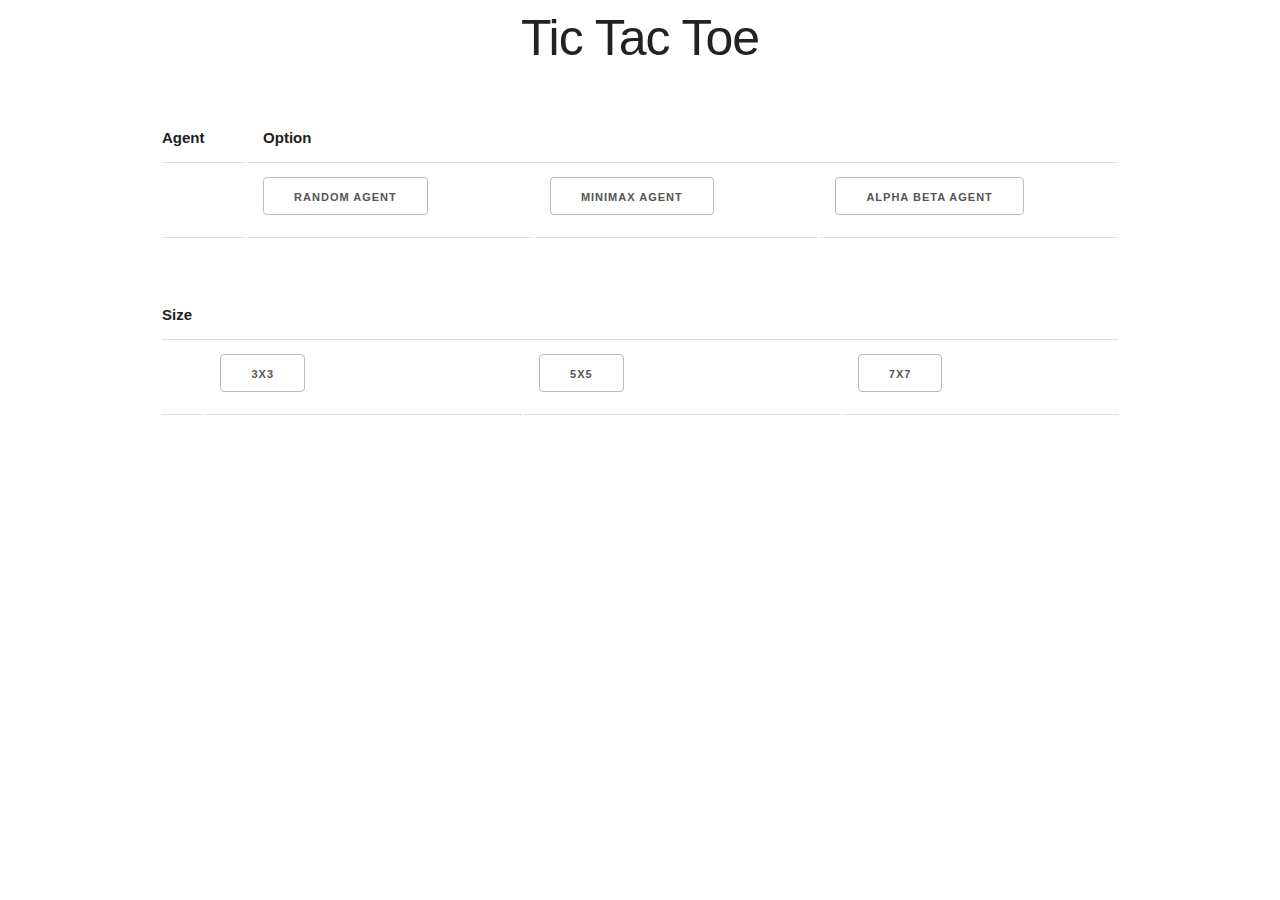
<file: TicTacToe/index.html>
<!DOCTYPE html>
<html>
<head>
  <meta charset="utf-8" />
  <link rel="stylesheet" href="skeleton.css">
  <title>TicTacToe 7x7</title>
  <style>
    div {
      text-align: center;
    }
  </style>
</head>

<body>
  <div class="container">

    <div class="row">
      <h1>
        Tic Tac Toe
      </h1>
    </div>

    <br>

    <div class="row">
      <div class="twelve columns">
        <table class="u-full-width">
          <thead>
            <tr>
              <th>Agent</th>
              <th colspan="3">Option</th>
            </tr>
          </thead>
          <tbody>
            <tr>
              <td><h6 id="agent"></h6></td>
              <td><button onclick="switchToRandom()">Random Agent</button></td>
              <td><button onclick="switchToMinimax()">Minimax Agent</button></td>
              <td><button onclick="switchToAlphaBeta()">Alpha Beta Agent</button></td>
            </tr>
          </tbody>
        </table>

        <br>

        <table class="u-full-width">
          <thead>
            <tr>
              <th colspan="4">Size</th>
            </tr>
          </thead>
          <tbody>
            <tr>
              <td><h6 id="agent"></h6></td>
              <td><a class="button" href="size3.html">3x3</a></td>
              <td><a class="button" href="size5.html">5x5</a></td>
              <td><a class="button" href="size7.html">7x7</a></td>
            </tr>
          </tbody>
        </table>
      </div>
    </div>

  </div>

  <script>
    function switchToRandom() {
      localStorage.setItem('agent', 'random');
      document.getElementById("agent").innerHTML = "Random Agent Selected";
    }
    
    function switchToMinimax() {
      localStorage.setItem('agent', 'minimax');
      document.getElementById("agent").innerHTML = "Minimax Agent Selected";
    }
    
    function switchToAlphaBeta() {
      localStorage.setItem('agent', 'alphabeta');
      document.getElementById("agent").innerHTML = "Alpha Beta Agent Selected";
    }
  </script>
</body>

</html>
</file>
<file: TicTacToe/skeleton.css>
/*
* Skeleton V2.0.4
* Copyright 2014, Dave Gamache
* www.getskeleton.com
* Free to use under the MIT license.
* http://www.opensource.org/licenses/mit-license.php
* 12/29/2014
*/


/* Table of contents
––––––––––––––––––––––––––––––––––––––––––––––––––
- Grid
- Base Styles
- Typography
- Links
- Buttons
- Forms
- Lists
- Code
- Tables
- Spacing
- Utilities
- Clearing
- Media Queries
*/


/* Grid
–––––––––––––––––––––––––––––––––––––––––––––––––– */
.container {
  position: relative;
  width: 100%;
  max-width: 960px;
  margin: 0 auto;
  padding: 0 20px;
  box-sizing: border-box; }
.column,
.columns {
  width: 100%;
  float: left;
  box-sizing: border-box; }

/* For devices larger than 400px */
@media (min-width: 400px) {
  .container {
    width: 85%;
    padding: 0; }
}

/* For devices larger than 550px */
@media (min-width: 550px) {
  .container {
    width: 80%; }
  .column,
  .columns {
    margin-left: 4%; }
  .column:first-child,
  .columns:first-child {
    margin-left: 0; }

  .one.column,
  .one.columns                    { width: 4.66666666667%; }
  .two.columns                    { width: 13.3333333333%; }
  .three.columns                  { width: 22%;            }
  .four.columns                   { width: 30.6666666667%; }
  .five.columns                   { width: 39.3333333333%; }
  .six.columns                    { width: 48%;            }
  .seven.columns                  { width: 56.6666666667%; }
  .eight.columns                  { width: 65.3333333333%; }
  .nine.columns                   { width: 74.0%;          }
  .ten.columns                    { width: 82.6666666667%; }
  .eleven.columns                 { width: 91.3333333333%; }
  .twelve.columns                 { width: 100%; margin-left: 0; }

  .one-third.column               { width: 30.6666666667%; }
  .two-thirds.column              { width: 65.3333333333%; }

  .one-half.column                { width: 48%; }

  /* Offsets */
  .offset-by-one.column,
  .offset-by-one.columns          { margin-left: 8.66666666667%; }
  .offset-by-two.column,
  .offset-by-two.columns          { margin-left: 17.3333333333%; }
  .offset-by-three.column,
  .offset-by-three.columns        { margin-left: 26%;            }
  .offset-by-four.column,
  .offset-by-four.columns         { margin-left: 34.6666666667%; }
  .offset-by-five.column,
  .offset-by-five.columns         { margin-left: 43.3333333333%; }
  .offset-by-six.column,
  .offset-by-six.columns          { margin-left: 52%;            }
  .offset-by-seven.column,
  .offset-by-seven.columns        { margin-left: 60.6666666667%; }
  .offset-by-eight.column,
  .offset-by-eight.columns        { margin-left: 69.3333333333%; }
  .offset-by-nine.column,
  .offset-by-nine.columns         { margin-left: 78.0%;          }
  .offset-by-ten.column,
  .offset-by-ten.columns          { margin-left: 86.6666666667%; }
  .offset-by-eleven.column,
  .offset-by-eleven.columns       { margin-left: 95.3333333333%; }

  .offset-by-one-third.column,
  .offset-by-one-third.columns    { margin-left: 34.6666666667%; }
  .offset-by-two-thirds.column,
  .offset-by-two-thirds.columns   { margin-left: 69.3333333333%; }

  .offset-by-one-half.column,
  .offset-by-one-half.columns     { margin-left: 52%; }

}


/* Base Styles
–––––––––––––––––––––––––––––––––––––––––––––––––– */
/* NOTE
html is set to 62.5% so that all the REM measurements throughout Skeleton
are based on 10px sizing. So basically 1.5rem = 15px :) */
html {
  font-size: 62.5%; }
body {
  font-size: 1.5em; /* currently ems cause chrome bug misinterpreting rems on body element */
  line-height: 1.6;
  font-weight: 400;
  font-family: "Raleway", "HelveticaNeue", "Helvetica Neue", Helvetica, Arial, sans-serif;
  color: #222; }


/* Typography
–––––––––––––––––––––––––––––––––––––––––––––––––– */
h1, h2, h3, h4, h5, h6 {
  margin-top: 0;
  margin-bottom: 2rem;
  font-weight: 300; }
h1 { font-size: 4.0rem; line-height: 1.2;  letter-spacing: -.1rem;}
h2 { font-size: 3.6rem; line-height: 1.25; letter-spacing: -.1rem; }
h3 { font-size: 3.0rem; line-height: 1.3;  letter-spacing: -.1rem; }
h4 { font-size: 2.4rem; line-height: 1.35; letter-spacing: -.08rem; }
h5 { font-size: 1.8rem; line-height: 1.5;  letter-spacing: -.05rem; }
h6 { font-size: 1.5rem; line-height: 1.6;  letter-spacing: 0; }

/* Larger than phablet */
@media (min-width: 550px) {
  h1 { font-size: 5.0rem; }
  h2 { font-size: 4.2rem; }
  h3 { font-size: 3.6rem; }
  h4 { font-size: 3.0rem; }
  h5 { font-size: 2.4rem; }
  h6 { font-size: 1.5rem; }
}

p {
  margin-top: 0; }


/* Links
–––––––––––––––––––––––––––––––––––––––––––––––––– */
a {
  color: #1EAEDB; }
a:hover {
  color: #0FA0CE; }


/* Buttons
–––––––––––––––––––––––––––––––––––––––––––––––––– */
.button,
button,
input[type="submit"],
input[type="reset"],
input[type="button"] {
  display: inline-block;
  height: 38px;
  padding: 0 30px;
  color: #555;
  text-align: center;
  font-size: 11px;
  font-weight: 600;
  line-height: 38px;
  letter-spacing: .1rem;
  text-transform: uppercase;
  text-decoration: none;
  white-space: nowrap;
  background-color: transparent;
  border-radius: 4px;
  border: 1px solid #bbb;
  cursor: pointer;
  box-sizing: border-box; }
.button:hover,
button:hover,
input[type="submit"]:hover,
input[type="reset"]:hover,
input[type="button"]:hover,
.button:focus,
button:focus,
input[type="submit"]:focus,
input[type="reset"]:focus,
input[type="button"]:focus {
  background-color: #333;
  color: #fff;
  border-color: #888;
  outline: 0; }
.button.button-primary,
button.button-primary,
input[type="submit"].button-primary,
input[type="reset"].button-primary,
input[type="button"].button-primary {
  color: #FFF;
  background-color: #33C3F0;
  border-color: #33C3F0; }
.button.button-primary:hover,
button.button-primary:hover,
input[type="submit"].button-primary:hover,
input[type="reset"].button-primary:hover,
input[type="button"].button-primary:hover,
.button.button-primary:focus,
button.button-primary:focus,
input[type="submit"].button-primary:focus,
input[type="reset"].button-primary:focus,
input[type="button"].button-primary:focus {
  color: #FFF;
  background-color: #1EAEDB;
  border-color: #1EAEDB; }


/* Forms
–––––––––––––––––––––––––––––––––––––––––––––––––– */
input[type="email"],
input[type="number"],
input[type="search"],
input[type="text"],
input[type="tel"],
input[type="url"],
input[type="password"],
textarea,
select {
  height: 38px;
  padding: 6px 10px; /* The 6px vertically centers text on FF, ignored by Webkit */
  background-color: #fff;
  border: 1px solid #D1D1D1;
  border-radius: 4px;
  box-shadow: none;
  box-sizing: border-box; }
/* Removes awkward default styles on some inputs for iOS */
input[type="email"],
input[type="number"],
input[type="search"],
input[type="text"],
input[type="tel"],
input[type="url"],
input[type="password"],
textarea {
  -webkit-appearance: none;
     -moz-appearance: none;
          appearance: none; }
textarea {
  min-height: 65px;
  padding-top: 6px;
  padding-bottom: 6px; }
input[type="email"]:focus,
input[type="number"]:focus,
input[type="search"]:focus,
input[type="text"]:focus,
input[type="tel"]:focus,
input[type="url"]:focus,
input[type="password"]:focus,
textarea:focus,
select:focus {
  border: 1px solid #33C3F0;
  outline: 0; }
label,
legend {
  display: block;
  margin-bottom: .5rem;
  font-weight: 600; }
fieldset {
  padding: 0;
  border-width: 0; }
input[type="checkbox"],
input[type="radio"] {
  display: inline; }
label > .label-body {
  display: inline-block;
  margin-left: .5rem;
  font-weight: normal; }


/* Lists
–––––––––––––––––––––––––––––––––––––––––––––––––– */
ul {
  list-style: circle inside; }
ol {
  list-style: decimal inside; }
ol, ul {
  padding-left: 0;
  margin-top: 0; }
ul ul,
ul ol,
ol ol,
ol ul {
  margin: 1.5rem 0 1.5rem 3rem;
  font-size: 90%; }
li {
  margin-bottom: 1rem; }


/* Code
–––––––––––––––––––––––––––––––––––––––––––––––––– */
code {
  padding: .2rem .5rem;
  margin: 0 .2rem;
  font-size: 90%;
  white-space: nowrap;
  background: #F1F1F1;
  border: 1px solid #E1E1E1;
  border-radius: 4px; }
pre > code {
  display: block;
  padding: 1rem 1.5rem;
  white-space: pre; }


/* Tables
–––––––––––––––––––––––––––––––––––––––––––––––––– */
th,
td {
  padding: 12px 15px;
  text-align: left;
  border-bottom: 1px solid #E1E1E1; }
th:first-child,
td:first-child {
  padding-left: 0; }
th:last-child,
td:last-child {
  padding-right: 0; }


/* Spacing
–––––––––––––––––––––––––––––––––––––––––––––––––– */
button,
.button {
  margin-bottom: 1rem; }
input,
textarea,
select,
fieldset {
  margin-bottom: 1.5rem; }
pre,
blockquote,
dl,
figure,
table,
p,
ul,
ol,
form {
  margin-bottom: 2.5rem; }


/* Utilities
–––––––––––––––––––––––––––––––––––––––––––––––––– */
.u-full-width {
  width: 100%;
  box-sizing: border-box; }
.u-max-full-width {
  max-width: 100%;
  box-sizing: border-box; }
.u-pull-right {
  float: right; }
.u-pull-left {
  float: left; }


/* Misc
–––––––––––––––––––––––––––––––––––––––––––––––––– */
hr {
  margin-top: 3rem;
  margin-bottom: 3.5rem;
  border-width: 0;
  border-top: 1px solid #E1E1E1; }


/* Clearing
–––––––––––––––––––––––––––––––––––––––––––––––––– */

/* Self Clearing Goodness */
.container:after,
.row:after,
.u-cf {
  content: "";
  display: table;
  clear: both; }


/* Media Queries
–––––––––––––––––––––––––––––––––––––––––––––––––– */
/*
Note: The best way to structure the use of media queries is to create the queries
near the relevant code. For example, if you wanted to change the styles for buttons
on small devices, paste the mobile query code up in the buttons section and style it
there.
*/


/* Larger than mobile */
@media (min-width: 400px) {}

/* Larger than phablet (also point when grid becomes active) */
@media (min-width: 550px) {}

/* Larger than tablet */
@media (min-width: 750px) {}

/* Larger than desktop */
@media (min-width: 1000px) {}

/* Larger than Desktop HD */
@media (min-width: 1200px) {}
</file>
